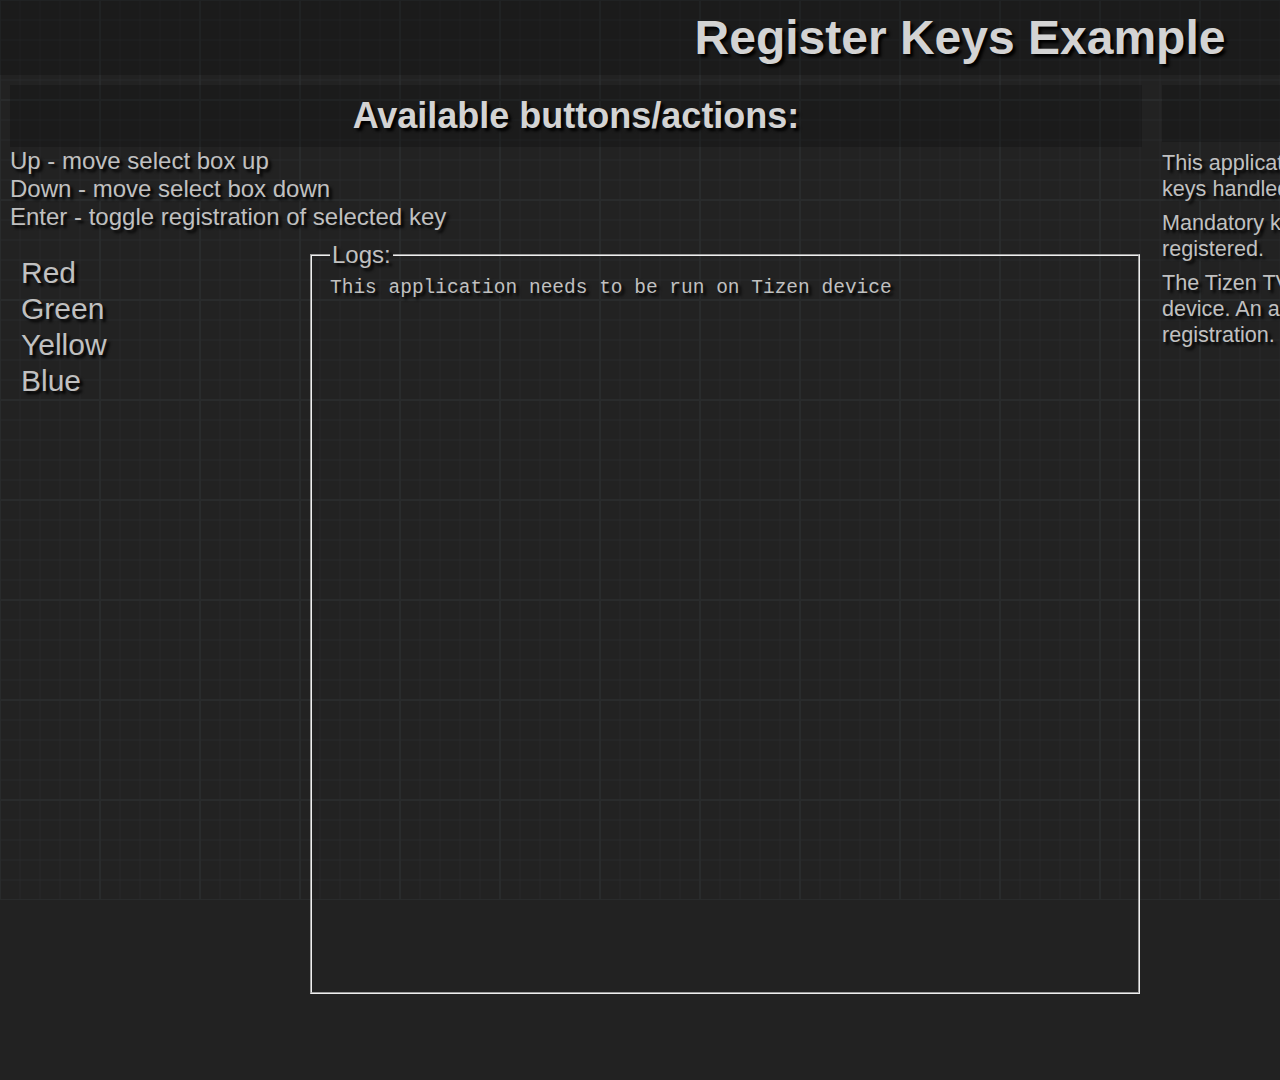
<file: index.html>
<!DOCTYPE html>
<html>
<head>
    <meta http-equiv="Content-Type" content="text/html; charset=utf-8">
    <meta name="viewport" content="width=1920"/>
    <meta name="description" content="Register Keys"/>

    <title>Register Keys</title>

    <link rel="stylesheet" type="text/css" href="style.css"/>
    <script src="main.js"></script>
</head>

<body>
    <h1>Register Keys Example</h1>



    <div class="left">

        <h2>Available buttons/actions:</h2>

        <div>
            Up - move select box up<br>
            Down - move select box down<br>
            Enter - toggle registration of selected key
        </div>

        <ul id='keys'>
            <li id='ColorF0'>Red</li>
            <li id='ColorF1'>Green</li>
            <li id='ColorF2'>Yellow</li>
            <li id='ColorF3'>Blue</li>
        </ul>

        <fieldset>
            <legend>Logs: </legend>
            <div class="logs" id="logs"></div>
        </fieldset>

    </div>

    <div class="right">
        <h2>Info</h2>

        <p>This application demonstrates the process of registering and unregistering the keys handled by application</p>

        <p>Mandatory keys (4-directional key and Enter, Return keys) are always registered.</p>

        <p>The Tizen TV may provide additional keys depending on a particular input device. An application can handle device dependent key events after registration.</p>

    </div>

</body>
</html>
</file>
<file: style.css>
@CHARSET "UTF-8";

body {
    font-size: 1.5em;
    padding: 0;
    margin: 0;
    width: 1920px;
    height: 1080px;
    overflow: hidden;
    background-color: #222222;
    color: silver;
    text-shadow: #000 3px 3px 3px;
    font-family: 'Open Sans', sans-serif;
}

body:after {
    content: "";
    display: block;
    position: absolute;
    top: 0;
    left: 0;
    background-image: url('lightblue_empty_grid.svg');
    width: 100%;
    height: 100%;
    opacity: 0.05;
    z-index: -1;
}

h1, h2, h3, h4, h5, h6 {
    font-family: sans-serif;
    text-align: center;
    padding: 10px;
    color: lightgray;
    background: rgba(0, 0, 0, 0.2);
    margin: 0;
}
p {
    margin: 8px 0;
}

.left, .right {
    width: 50%;
    float: left;
    padding: 10px;
    box-sizing: border-box;
}

.left {
    width: 60%;
}

.right {
    width: 40%;
    font-size: 0.9em;
}

.logs {
    border: 0px;
    overflow: auto;
    height: 700px;
    font-family: monospace;
}

fieldset {
    margin-top: 10px;
}

ul {
    padding: 0px;
    display: block;
    clear: right;
    width: 300px;
    float: left;
}

li {
    width: 100px;
    font-size: 30px;
    border: 1px solid transparent;
    padding: 0 10px;
}

.focused {
    border: 1px solid white;
}

#version {
    position: fixed;
    top: 5px;
    left: 5px;
}
</file>
